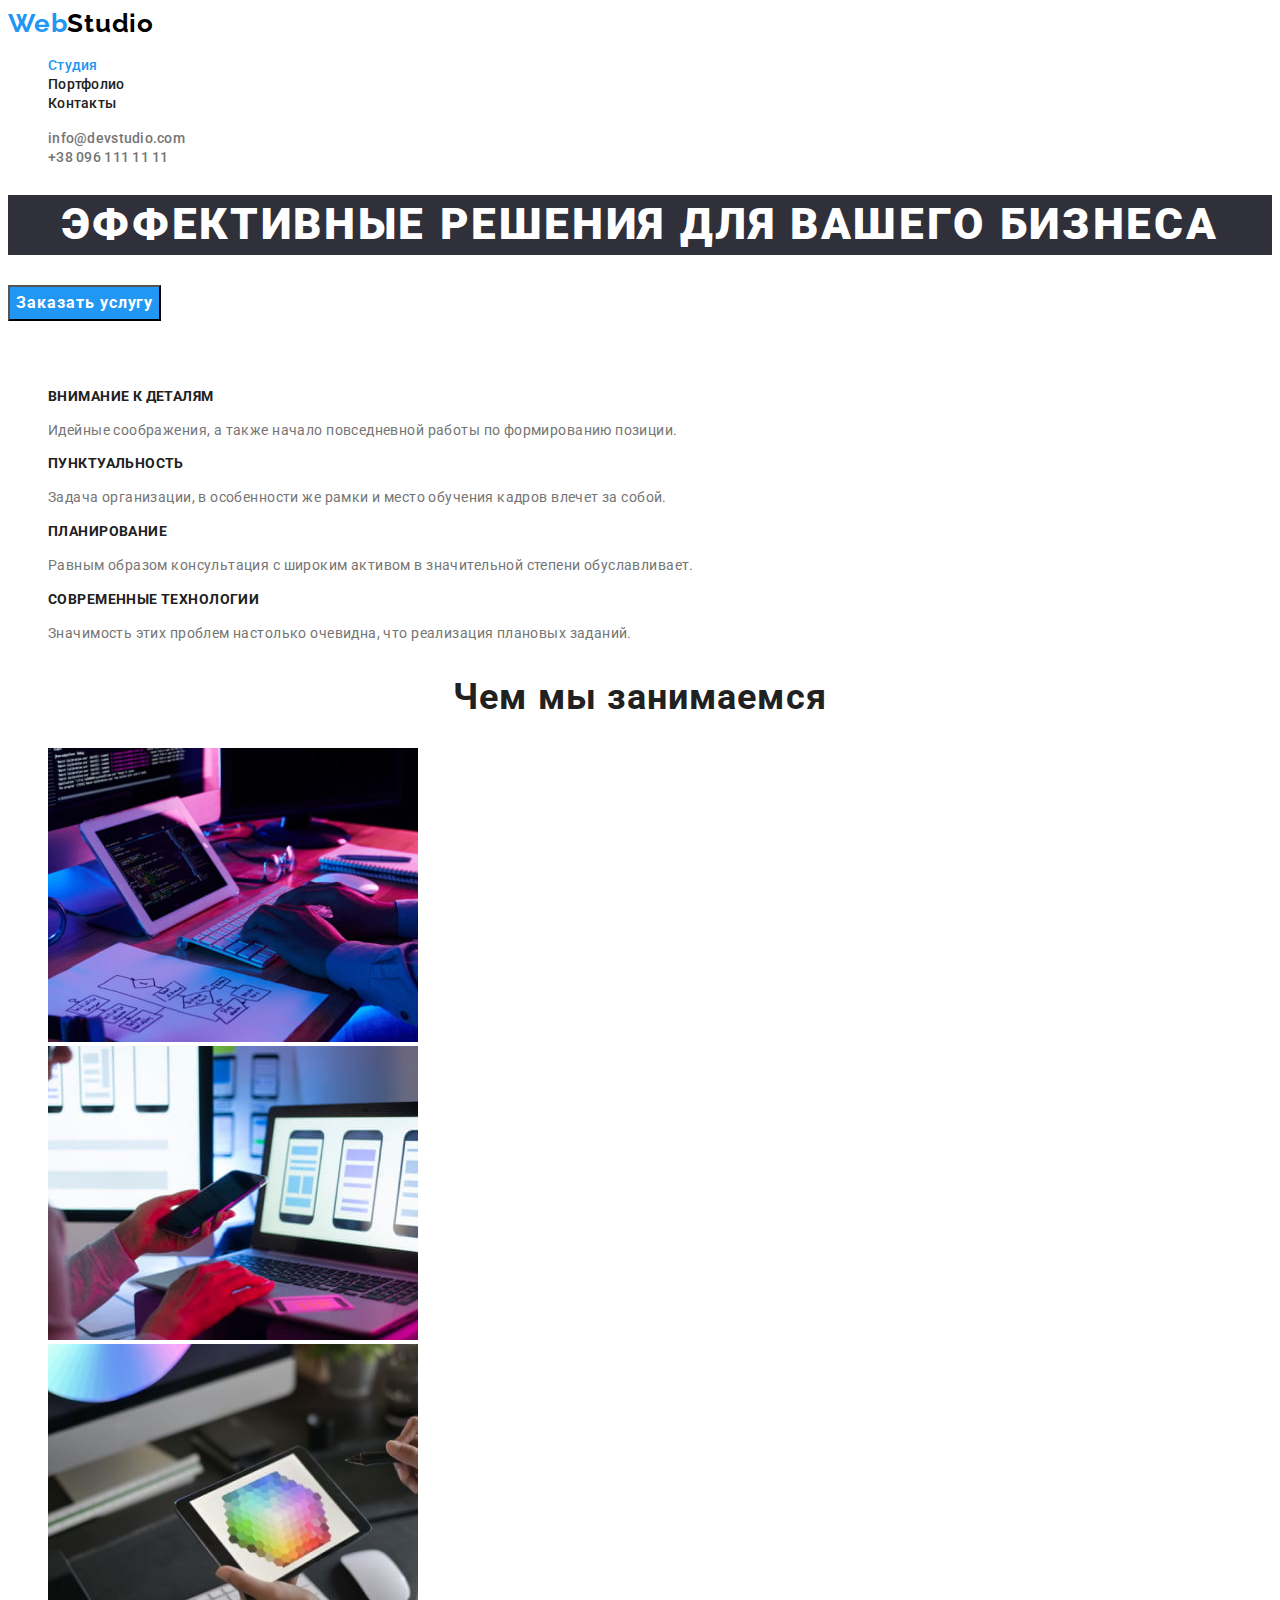
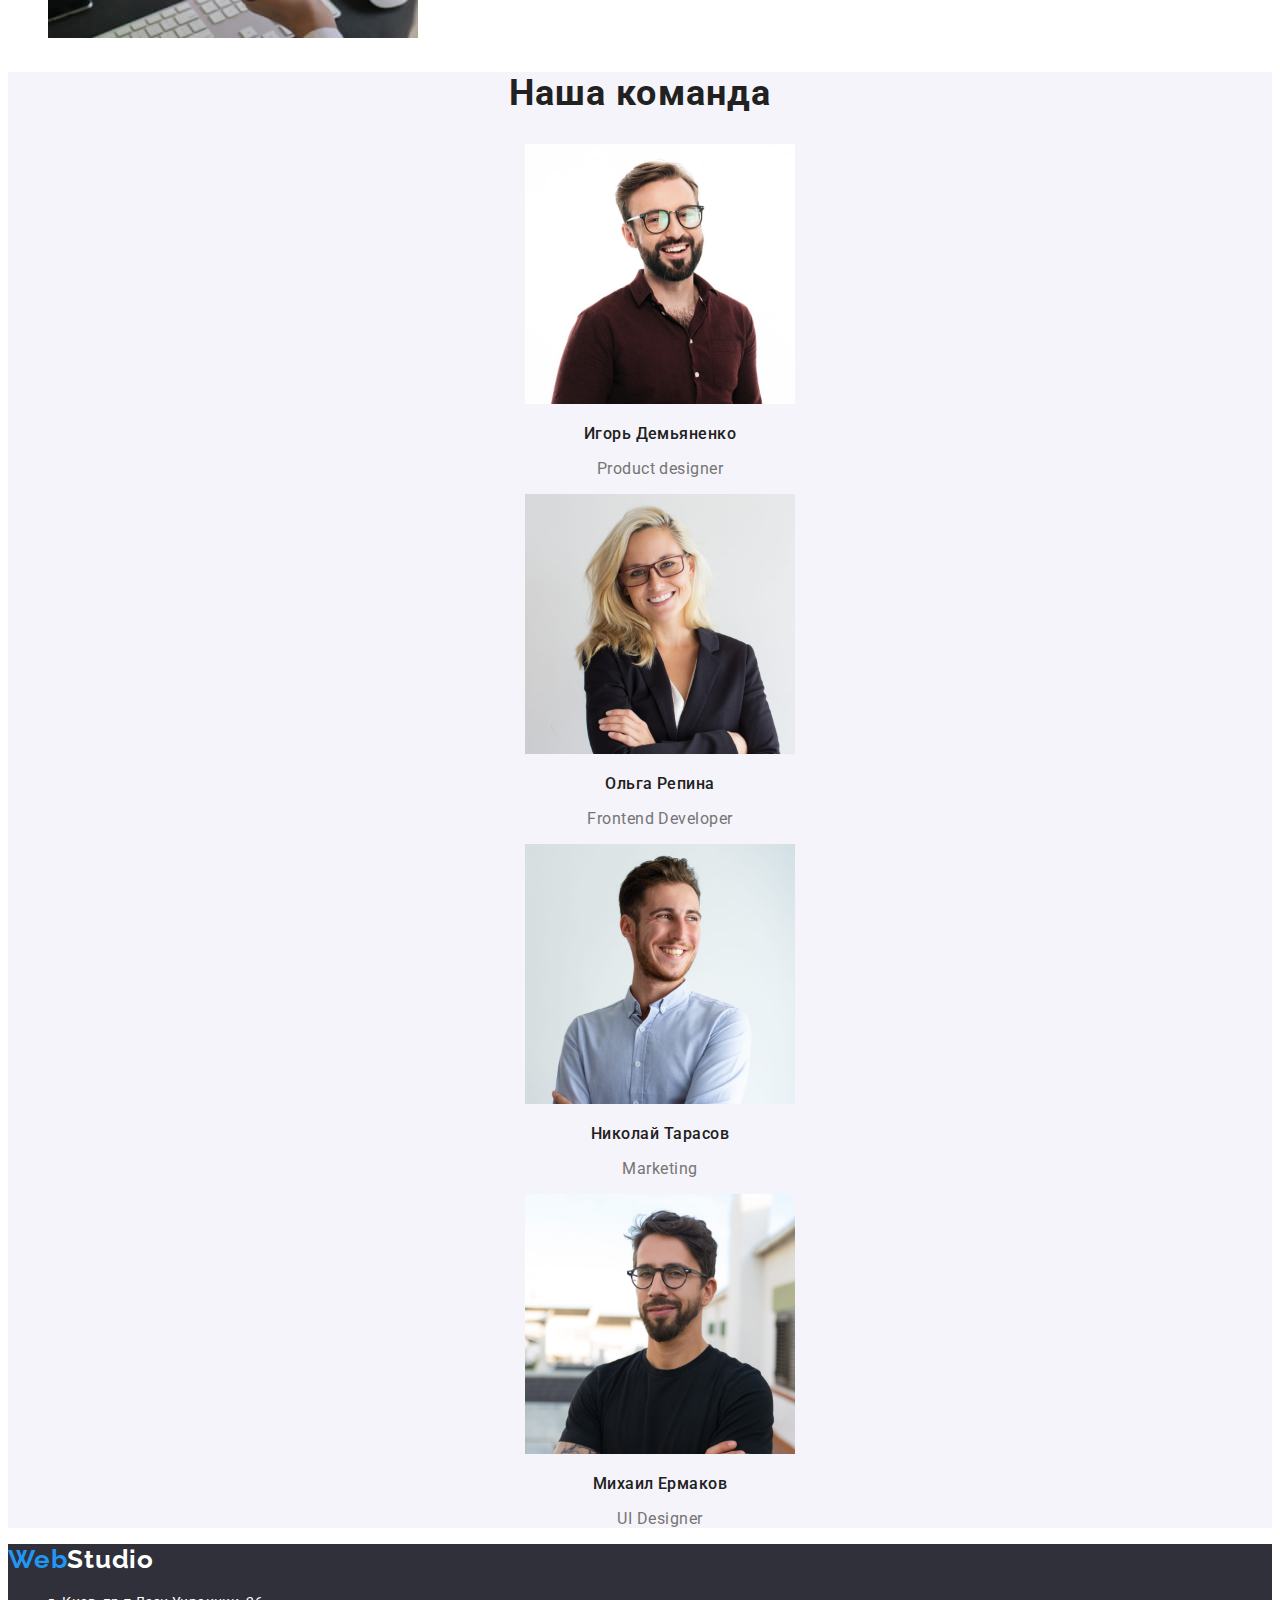
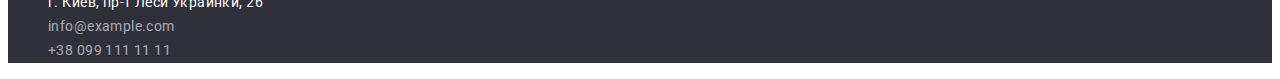
<file: index.html>
<!DOCTYPE html>
<html lang="ru">

<head>
    <meta charset="UTF-8">
    <meta http-equiv="X-UA-Compatible" content="IE=edge">
    <meta name="viewport" content="width=device-width, initial-scale=1.0">
    <title>WebStudio</title>
    <link rel="preconnect" href="https://fonts.googleapis.com">
    <link rel="preconnect" href="https://fonts.gstatic.com" crossorigin>
    <link href="https://fonts.googleapis.com/css2?family=Raleway:wght@700&family=Roboto:wght@400;500;700;900&display=swap"
        rel="stylesheet">
    <link rel="stylesheet" href="./css/styles.css">
</head>

<body>
    <header class="header">
        <!-- Главная навигация -->
      <nav>
        <a class="logo" href="./index.html">Web<span class="logo-black">Studio</span></a>
        <ul class="list">
            <li><a class="navigation current" href="./index.html">Студия</a></li>
            <li><a class="navigation" href="./portfolio.html">Портфолио</a></li>
            <li><a class="navigation" href="">Контакты</a></li>
        </ul>
      </nav>

        <ul class="list">
            <li><a class="contacts" href="mailto:info@devstudio.com">info@devstudio.com</a></li>
            <li><a class="contacts" href="tel:+380961111111">+38 096 111 11 11</a></li>
        </ul>
    </header>

    <main>

        <!-- Герой -->
        <div>
            <section>
                <h1 class="hero-title">Эффективные решения для вашего бизнеса</h1>
                <button class="hero-btn" type="button">Заказать услугу</button>
            </section>
        </div>

        <!-- Особенности -->
        <section>
            <h2 class="hidden">особенности</h2>
        
            <ul class="list">
                <li>
                    <h3 class="features-title">ВНИМАНИЕ К ДЕТАЛЯМ</h3>
                    <p class="features-text">Идейные соображения, а также начало повседневной работы по формированию позиции.</p>
                </li>
                <li>
                    <h3 class="features-title">ПУНКТУАЛЬНОСТЬ</h3>
                    <p class="features-text">Задача организации, в особенности же рамки и место обучения кадров влечет за собой.</p>
                </li>
                <li>
                    <h3 class="features-title">ПЛАНИРОВАНИЕ</h3>
                    <p class="features-text">Равным образом консультация с широким активом в значительной степени обуславливает.</p>
                </li>
                <li>
                    <h3 class="features-title">СОВРЕМЕННЫЕ ТЕХНОЛОГИИ</h3>
                    <p class="features-text">Значимость этих проблем настолько очевидна, что реализация плановых заданий.</p>
                </li>
            </ul>
        </section>

        <!-- Чем мы занимаемся -->
        <section>
            <h2 class="titles">Чем мы занимаемся</h2>
            <ul class="list">
                <li>
                        <img src="./images/box1.jpg" alt="Руки печатают на клавиатуре" width="370">
                </li>
                <li>   
                        <img src="./images/box2.jpg" alt="Человек держит телефон на фоне мониторов" width="370">
                </li>
                <li>
                        <img src="./images/box3.jpg" alt="Человек держит планшет" width="370">
                </li>
            </ul>
        </section>

        <!-- Наша команда -->

        <section class="team">
            <h2 class="titles">Наша команда</h2>
            <ul class="list">
                <li>
                    <img src="./images/team1.jpg" alt="Портрет Игоря Демьяненко" width="270" height="260">
                    <h3 class="team-title">Игорь Демьяненко</h3>
                    <p class="team-text">Product designer</p>
                </li>
                <li>
                    <img src="./images/team2.jpg" alt="Портрет Ольга Репина" width="270" height="260">
                    <h3 class="team-title">Ольга Репина</h3>
                    <p class="team-text">Frontend Developer</p>
                </li>
                <li>
                    <img src="./images/team3.jpg" alt="Портрет Николай Тарасов" width="270" height="260">
                    <h3 class="team-title">Николай Тарасов</h3>
                    <p class="team-text">Marketing</p>
                </li>
                <li>
                    <img src="./images/team4.jpg" alt="Портрет Михаил Ермаков" width="270" height="260">
                    <h3 class="team-title">Михаил Ермаков</h3>
                    <p class="team-text">UI Designer</p>
                </li>
            </ul>
        </section>
    </main>

    <footer class="footer">
        <!-- Адресс и контакты -->
        <a class="logo" href="./index.html">Web<span class="logo-white">Studio</span></a>
        <address class="address">
            <ul class="list">
                <li><a class="contacts map-link" href="https://goo.gl/maps/XpMCneQjfJUhqdor6" target="_blank" rel="noopener noreferer">г. Киев, пр-т Леси Украинки, 26</a> <br></li>
                <li><a class="contacts" href="mailto:info@example.com">info@example.com</a> <br></li>
                <li><a class="contacts" href="tel:+380991111111">+38 099 111 11 11</a></li>
            </ul>
        </address>
    </footer>
</body>

</html>
</file>
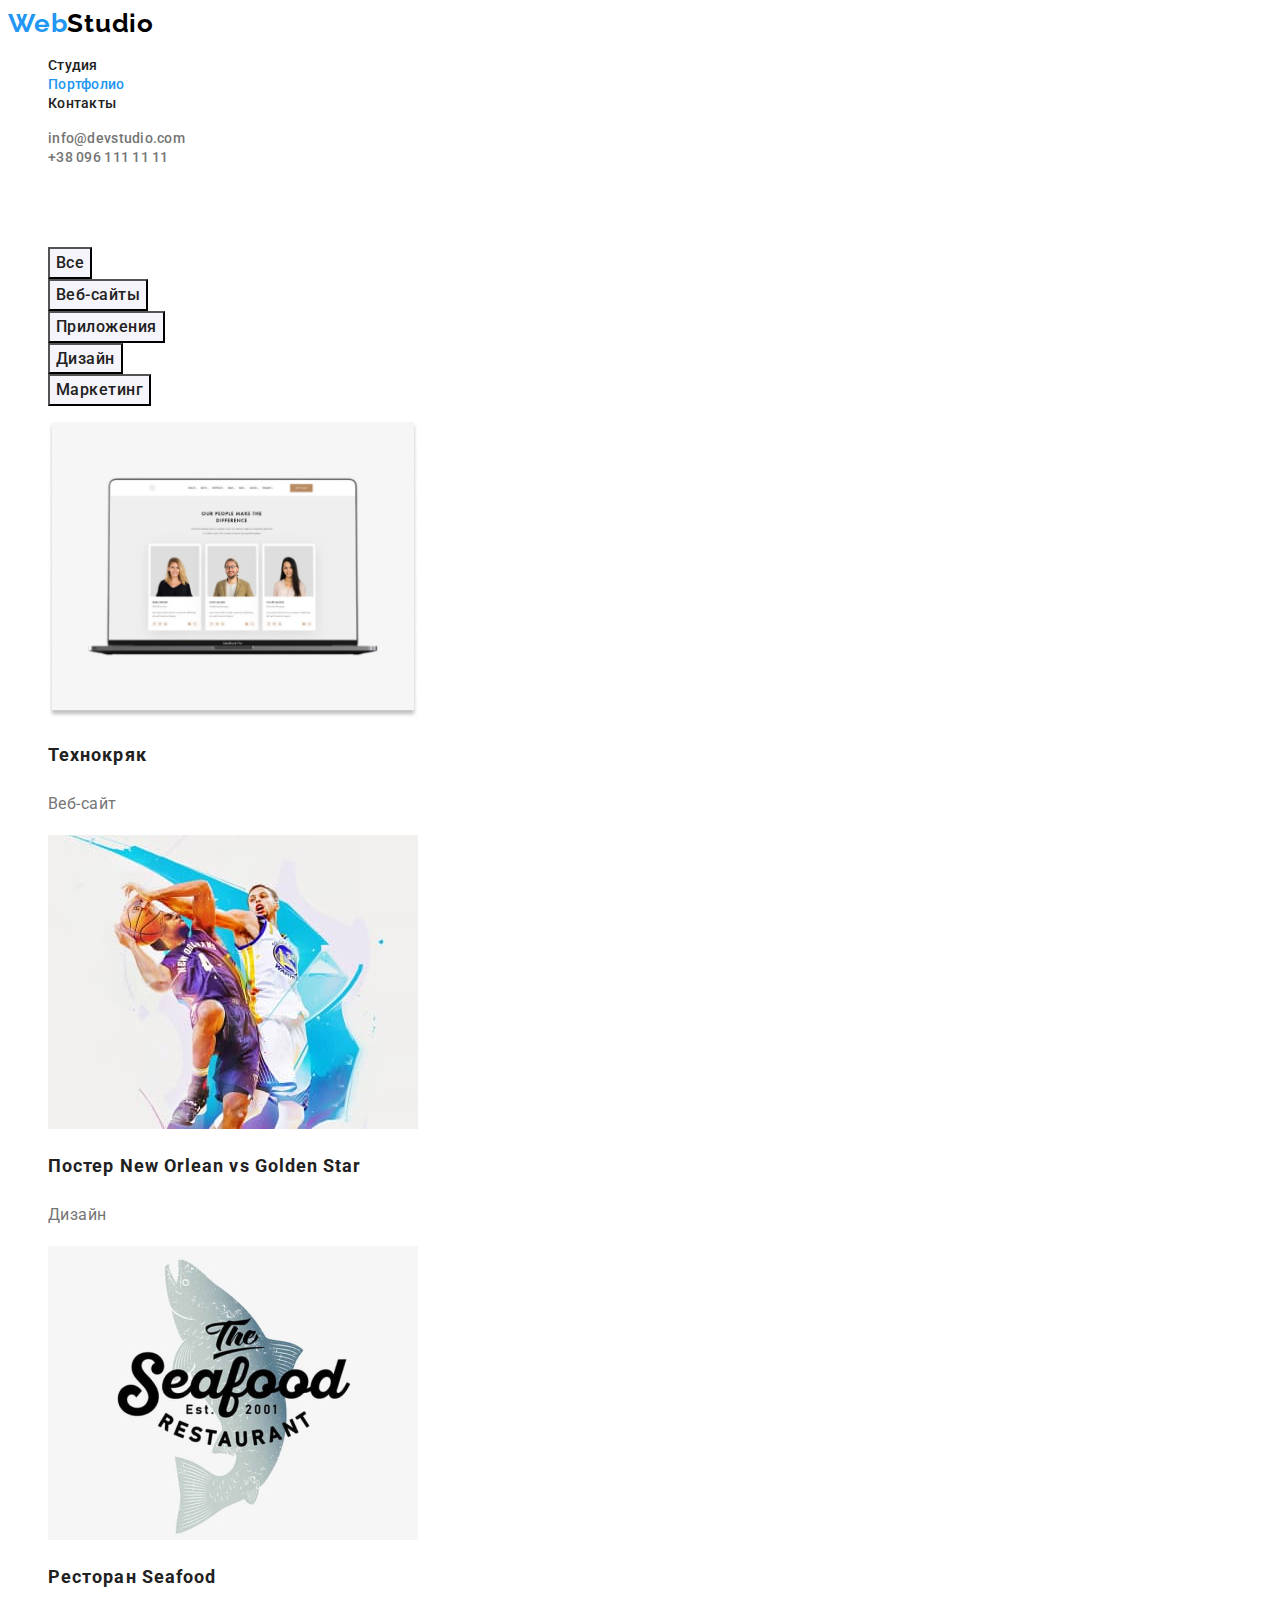
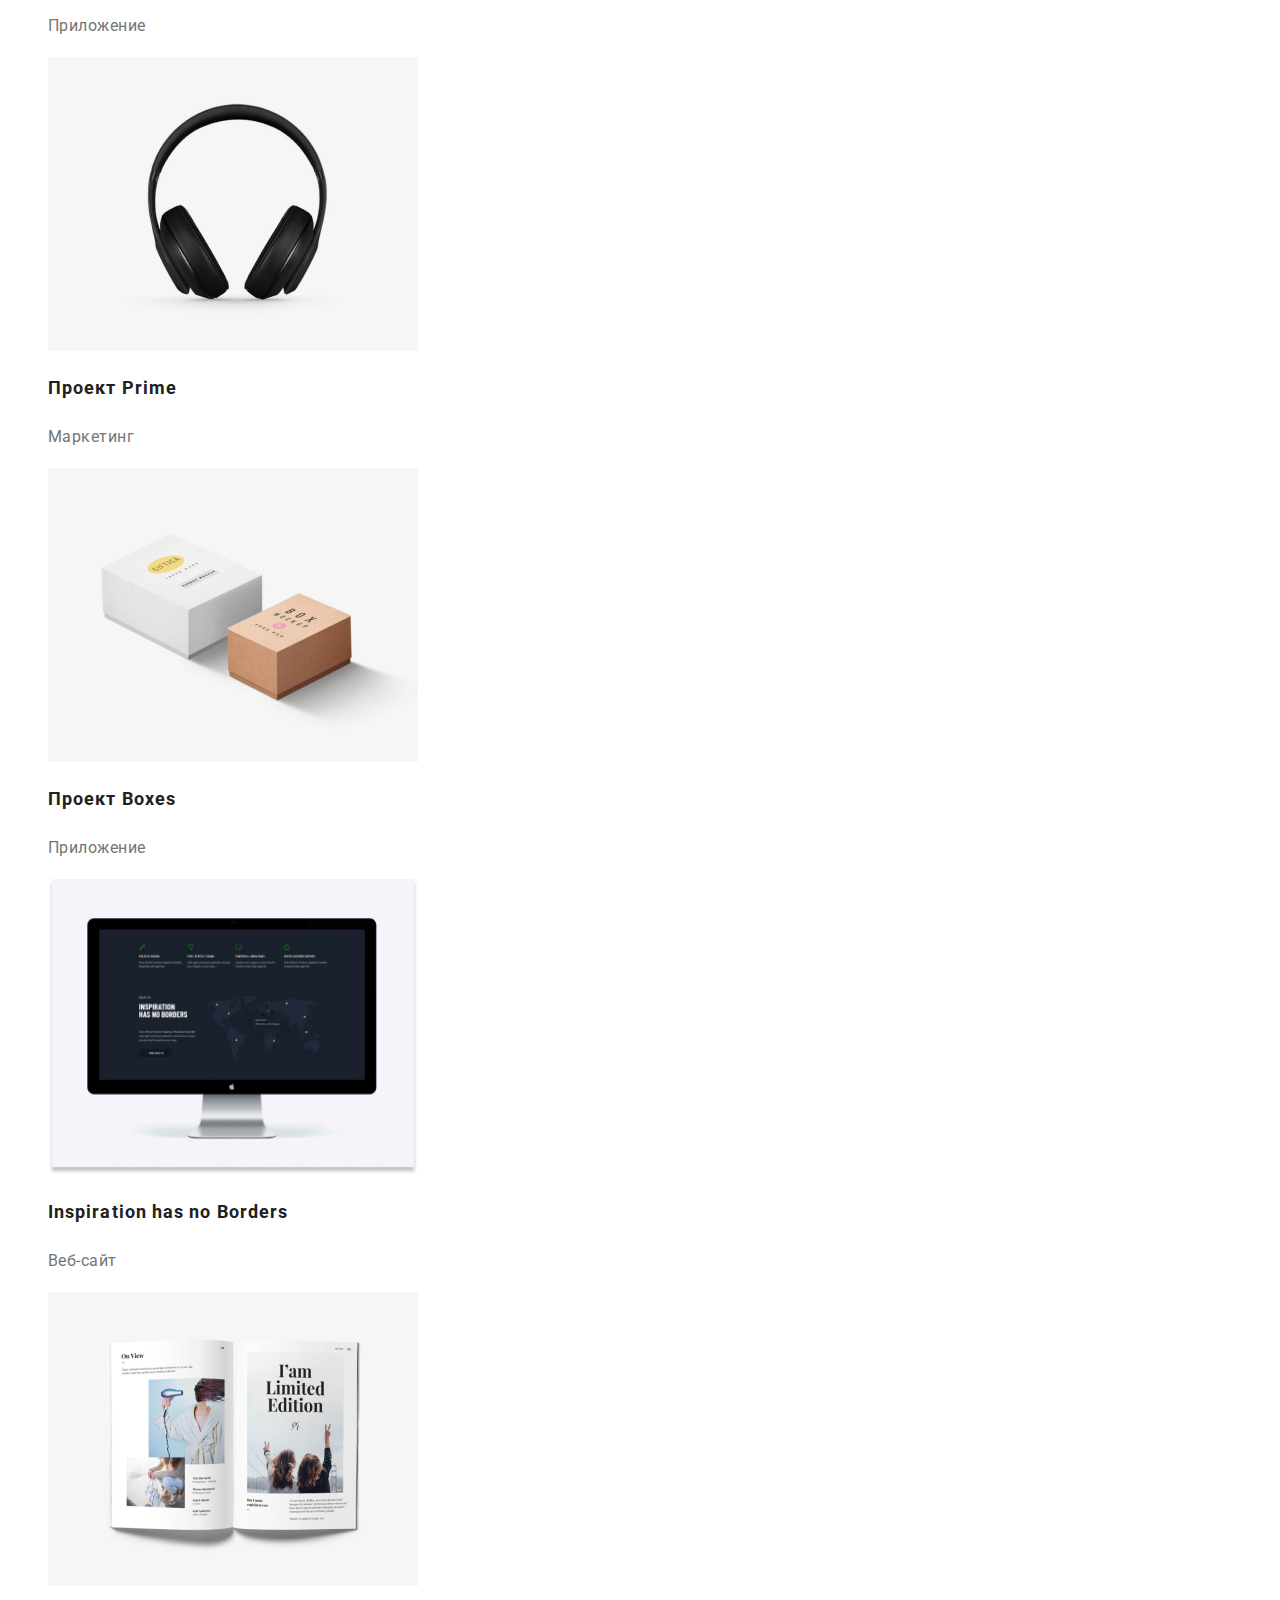
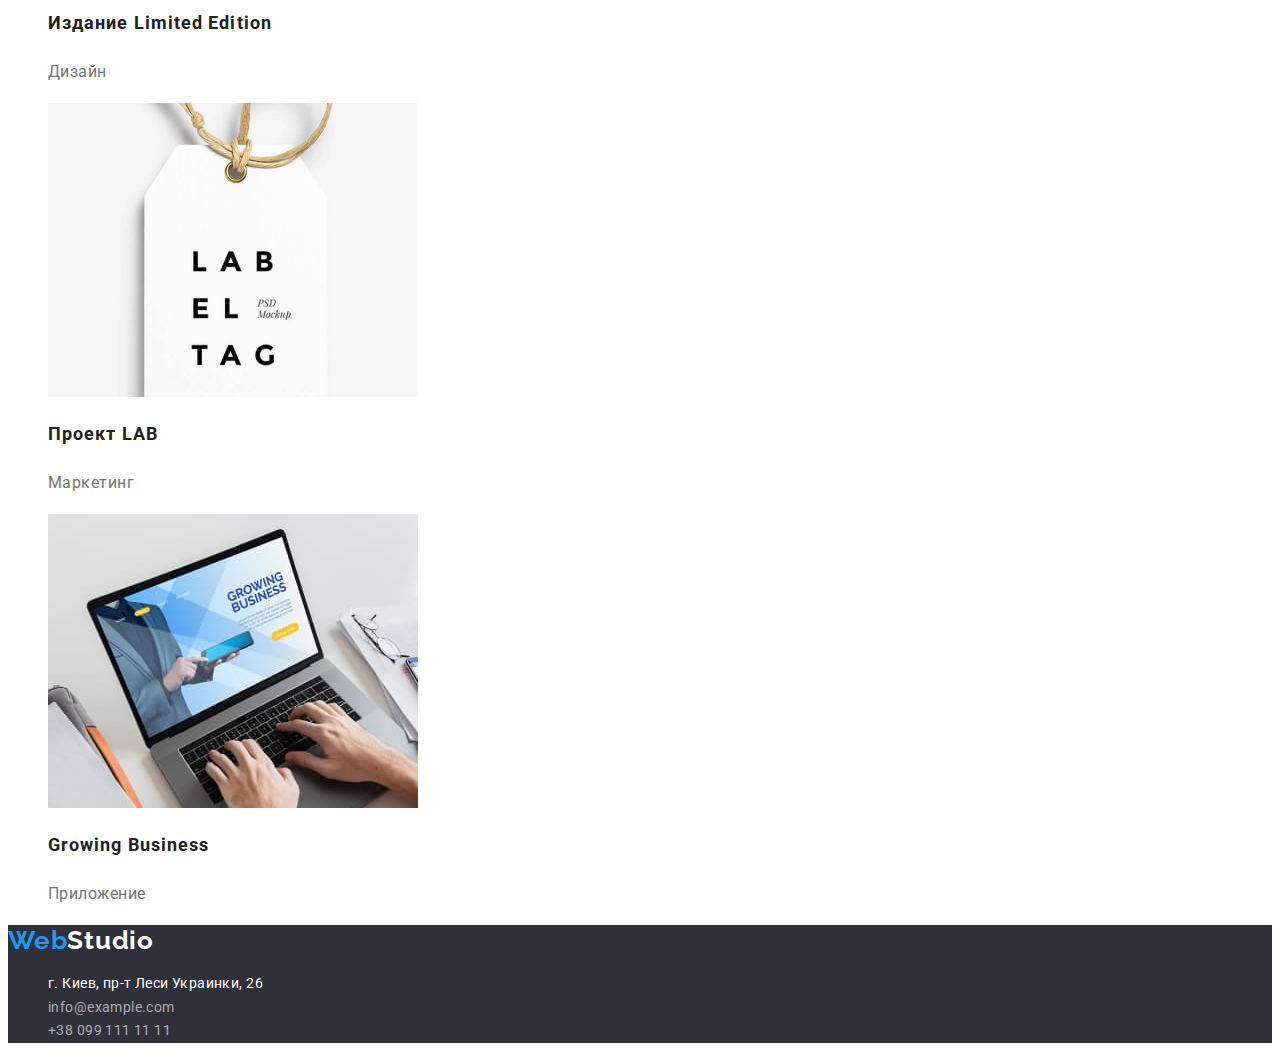
<file: portfolio.html>
<!doctype html>
<html lang="ru">
<head>
    <meta charset="UTF-8">
    <meta http-equiv="X-UA-Compatible" content="IE=edge">
    <meta name="viewport" content="width=device-width, initial-scale=1.0">
    <title>Портфолио</title>
    <link rel="preconnect" href="https://fonts.googleapis.com">
    <link rel="preconnect" href="https://fonts.gstatic.com" crossorigin>
    <link href="https://fonts.googleapis.com/css2?family=Raleway:wght@700&family=Roboto:wght@400;500;700;900&display=swap" rel="stylesheet">
    <link rel="stylesheet" href="./css/styles.css">
</head>
<body>
    <header class="header">
        <!-- Главная навигация -->
        <nav>
            <a class="logo" href="./index.html">Web<span class="logo-black">Studio</span></a>
            <ul class="list">
                <li><a class="navigation" href="./index.html">Студия</a></li>
                <li><a class="navigation current" href="./portfolio.html">Портфолио</a></li>
                <li><a class="navigation" href="">Контакты</a></li>
            </ul>
        </nav>

        <ul class="list">
            <li><a class="contacts" href="mailto:info@devstudio.com">info@devstudio.com</a></li>
            <li><a class="contacts" href="tel:+380961111111">+38 096 111 11 11</a></li>
        </ul>
    </header>

    <main>
        <!-- Наши проекты -->
        <section>
            <h1 class="hidden">Наши проекты</h1>
            <ul class="list">
                <li><button class="btn" type="button">Все</button></li>
                <li><button class="btn" type="button">Веб-сайты</button></li>    
                <li><button class="btn" type="button">Приложения</button></li>    
                <li><button class="btn" type="button">Дизайн</button></li>    
                <li><button class="btn" type="button">Маркетинг</button></li>
            </ul>
        
            <ul class="list">
                <li>
                    <img src="./images/example1.jpg" alt="Ноутбук" width="370">
                    <h2 class="projects-title">Технокряк</h2>
                    <p class="projects-text">Веб-сайт</p>
                </li>
                <li>
                    <img src="./images/example2.jpg" alt="Постер с двумя баскетболистами" width="370">
                    <h2 class="projects-title">Постер New Orlean vs Golden Star</h2>
                    <p class="projects-text">Дизайн</p>
                </li>
                <li>
                    <img src="./images/example3.jpg" alt="Логотип ресторана" width="370">
                    <h2 class="projects-title">Ресторан Seafood</h2>
                    <p class="projects-text">Приложение</p>
                </li>
                <li>
                    <img src="./images/example4.jpg" alt="Наушники" width="370">
                    <h2 class="projects-title">Проект Prime</h2>
                    <p class="projects-text">Маркетинг</p>
                </li>
                <li>
                    <img src="./images/example5.jpg" alt="Две коробки" width="370">
                    <h2 class="projects-title">Проект Boxes</h2>
                    <p class="projects-text">Приложение</p>
                </li>
                <li>
                    <img src="./images/example6.jpg" alt="Монитор с изображением" width="370">
                    <h2 class="projects-title">Inspiration has no Borders</h2>
                    <p class="projects-text">Веб-сайт</p>
                </li>
                <li>
                    <img src="./images/example7.jpg" alt="Журнал" width="370">
                    <h2 class="projects-title">Издание Limited Edition</h2>
                    <p class="projects-text">Дизайн</p>
                </li>
                <li>
                    <img src="./images/example8.jpg" alt="Бирка с названием проекта" width="370">
                    <h2 class="projects-title">Проект LAB</h2>
                    <p class="projects-text">Маркетинг</p>
                </li>
                <li>
                    <img src="./images/example9.jpg" alt="Ноутбук с запущенным приложением" width="370">
                    <h2 class="projects-title">Growing Business</h2>
                    <p class="projects-text">Приложение</p>
                </li>
            </ul>
        </section>
    </main>

    <footer class="footer">
        <!-- Адресс и контакты -->
        <a class="logo" href="./index.html">Web<span class="logo-white">Studio</span></a>
        <address class="address">
            <ul class="list">
                <li><a class="contacts map-link" href="https://goo.gl/maps/XpMCneQjfJUhqdor6" target="_blank"
                        rel="noopener noreferer">г. Киев, пр-т Леси Украинки, 26</a> <br></li>
                <li><a class="contacts" href="mailto:info@example.com">info@example.com</a> <br></li>
                <li><a class="contacts" href="tel:+380991111111">+38 099 111 11 11</a></li>
            </ul>
        </address>
    </footer>
    
</body>
</html>
</file>
<file: css/styles.css>
/* colors to use */

:root {
  --main-backrgound-color: #fff;
  --secondary-background-color: #F5F4FA;
  --hero-background-color: #2F303A;
  --accent-color: #2196F3;
  --main-text-color: #212121;
  --secondary-text-color: #757575;
  --break-line-color: #ECECEC;
  --logo-color: #000;
  --footer-contacts-color: rgba(255, 255, 255, 0.6) ;
}

/* general */

body {
  font-family: 'roboto', sans-serif;
  color: var(--main-text-color);
}

.hidden {
  visibility: hidden;
}

.list {
  list-style: none;
}

/* logo */

.logo {
  font-family: 'Raleway';
  font-weight: 700;
  font-size: 26px;
  line-height: 1.19;
  letter-spacing: 0.03em;
  text-decoration: none;
  color: var(--accent-color);
}

.logo-black {
  color: var(--logo-color);
}

.logo-white {
  color: var(--main-backrgound-color)
}

/* navigation */

.contacts,
.navigation {
  color: var(--main-text-color);
  font-size: 14px;
  line-height: 1.14;
  letter-spacing: 0.02em;
  text-decoration: none;
}

.header .contacts,
.header .navigation {
  font-weight: 500;
}

.header .contacts {
  color: var(--secondary-text-color);
}

.contacts:hover,
.contacts:focus,
.navigation:hover,
.navigation:focus,
.contacts.map-link:hover,
.contacts.map-link:focus,
.address .contacts:hover,
.address .contacts:focus {
  color: var(--accent-color);
}

.current {
  color: var(--accent-color);
}

/* hero */

.hero-title {
  font-weight: 900;
  font-size: 44px;
  line-height: 1.36;
  text-align: center;
  letter-spacing: 0.06em;
  text-transform: uppercase;
  color: var(--main-backrgound-color);
  background-color: var(--hero-background-color)
}

.hero-btn {
  font-family: inherit;
  font-weight: 700;
  font-size: 16px;
  line-height: 1.88;
  display: flex;
  align-items: center;
  text-align: center;
  letter-spacing: 0.06em;
  color: var(--main-backrgound-color);
  background-color: var(--accent-color);
  cursor: pointer;
}

/* features */

.features-title {
  font-size: 14px;
  line-height: 1.14;
  letter-spacing: 0.03em;
  text-transform: uppercase;
}

.features-text {
  font-size: 14px;
  line-height: 1.71;
  letter-spacing: 0.03em;
  color: var(--secondary-text-color);
}

/* what do we do */

.titles {
  font-weight: 700;
  font-size: 36px;
  line-height: 1.17;
  text-align: center;
  letter-spacing: 0.03em;
}

/* our team */

.team {
  font-size: 16px;
  line-height: 1.19;
  text-align: center;
  letter-spacing: 0.03em;
  background-color: var(--secondary-background-color);
}

.team-title {
  font-weight: 500;
  font-size: 16px;
}

.team-text {
  color: var(--secondary-text-color);
}

/* footer */

.footer {
  background-color: var(--hero-background-color);
}

.address .contacts {
  color: var(--footer-contacts-color);
  font-style: normal;
  font-size: 14px;
  line-height: 1.71;
  letter-spacing: 0.03em;
}

.address .map-link {
  color: #fff;
}

/* page portfolio */
/* buttons */

.btn {
  font-family: inherit;
  font-weight: 500;
  font-size: 16px;
  line-height: 1.62;
  text-align: center;
  letter-spacing: 0.03em;
  color: var(--main-text-color);
  background-color: var(--secondary-background-color);
}

.btn:hover,
.btn:focus {
  color: #fff;
  background-color: var(--accent-color);
  cursor: pointer;
}

/* projects */

.projects-text {
  color: var(--secondary-text-color);
  font-size: 16px;
  line-height: 1.88;
  letter-spacing: 0.03em;
}

.projects-title {
  font-size: 18px;
  line-height: 2;
  letter-spacing: 0.06em;
}
</file>
